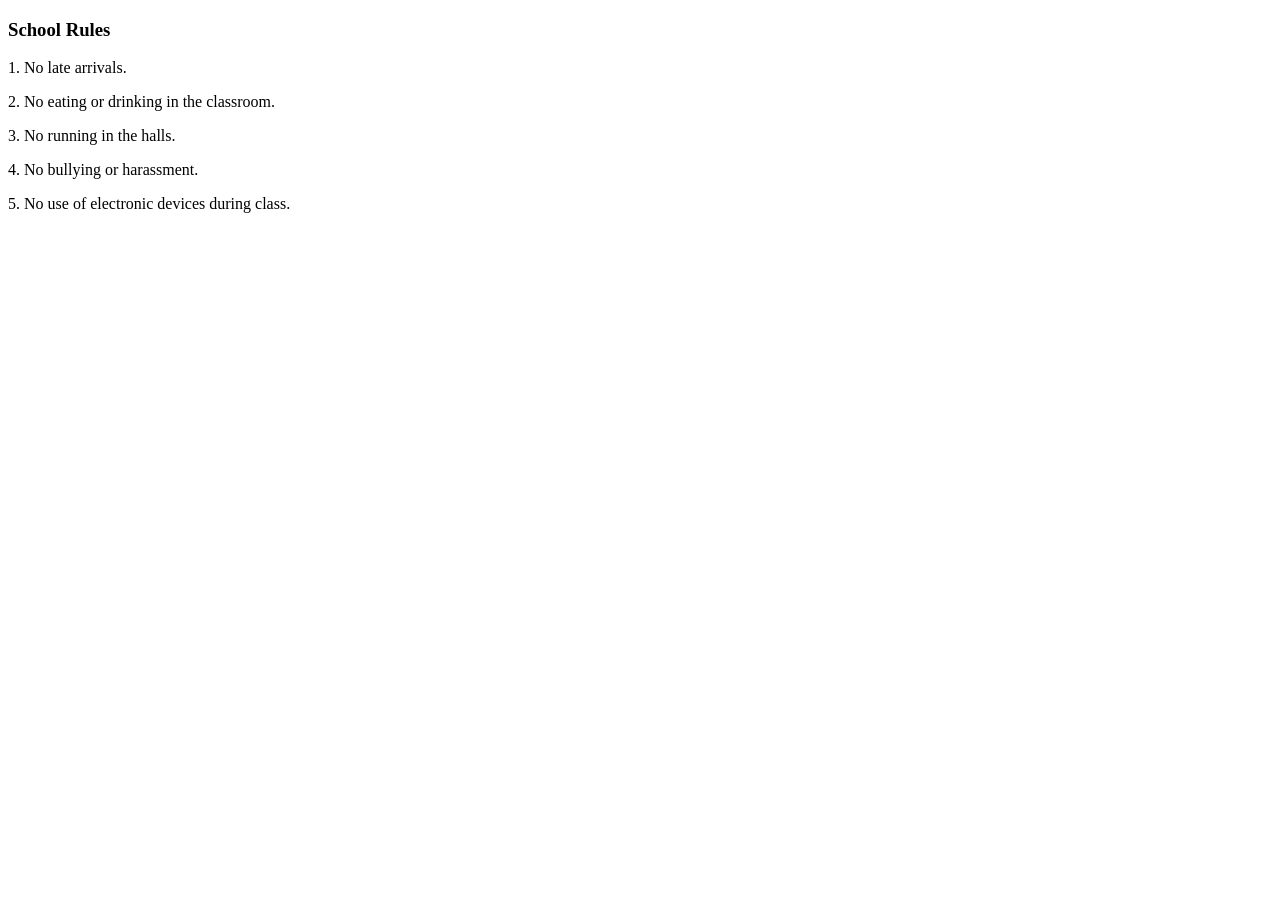
<file: demo.html>
<!DOCTYPE html>
<html lang="en">
<head>
    <meta charset="UTF-8">
    <meta name="viewport" content="width=device-width, initial-scale=1.0">
    <title>Demo revesion</title>
</head>
<body>
    
    <div class="contaainer">
        <div class="sub-cont">
            <h3>School Rules</h3>
            <p>1. No late arrivals.</p>
            <p>2. No eating or drinking in the classroom.</p>
            <p>3. No running in the halls.</p>
            <p>4. No bullying or harassment.</p>
            <p>5. No use of electronic devices during class.</p>

        </div>
        <div class="div">
            <h1>
                
            </h1>
        </div>
    </div>
</body>
</html>
</file>
